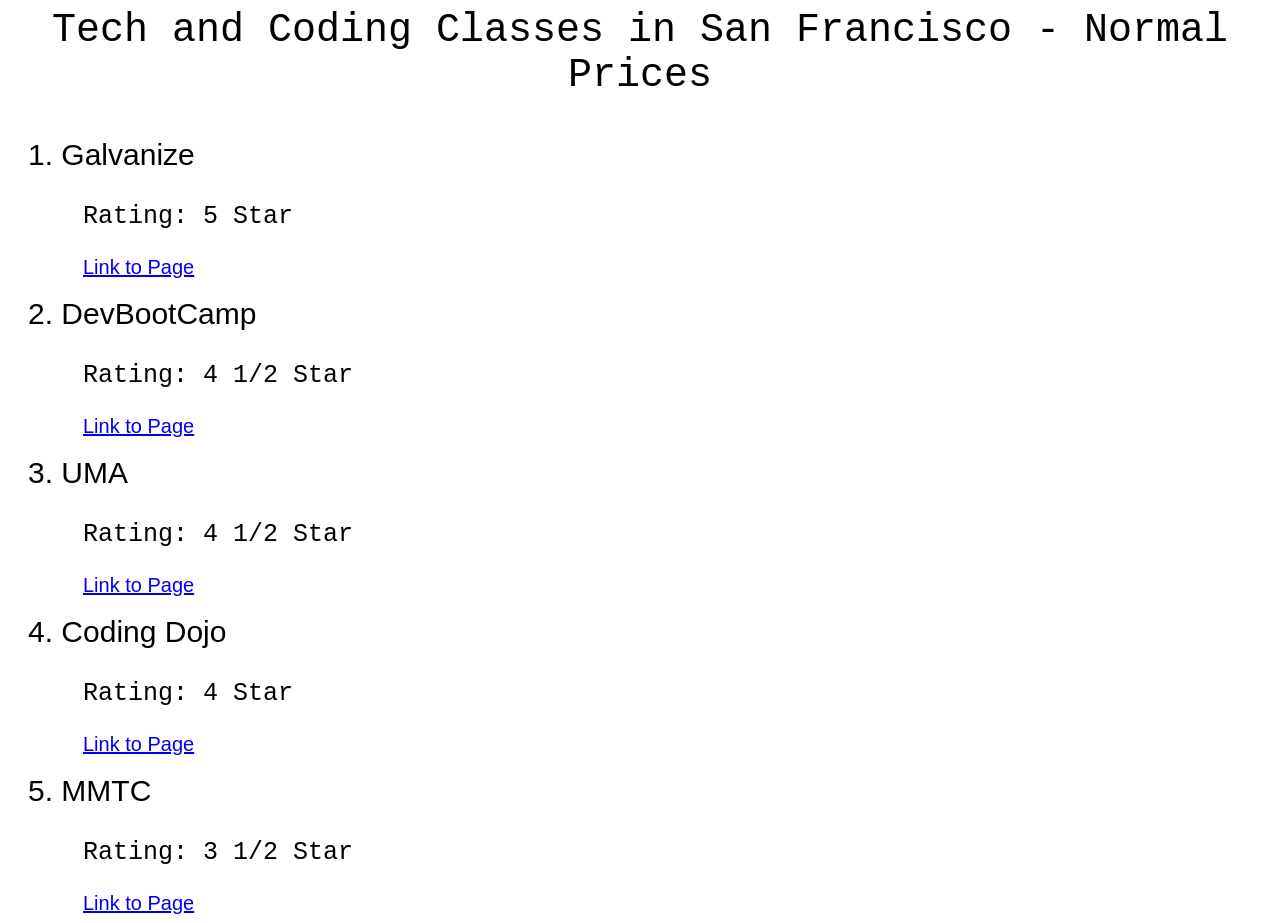
<file: Find.html>
<!DOCTYPE html>
<html> 
<head>
<style>
#id1
{
font-size:40px;
text-align:center;
margin-top:0px;
font-family:courier;
}
#id2
{
font-size:30px;
text-align:left;
margin-top:0px;
font-family:arial;
margin-left:20px;
}
#id3
{
font-size:20px;
margin-left:75px;
text-align:left;
margin-top:0px;
font-family:arial;
}
#id4
{
font-size:25px;
margin-left:75px;
text-align:left;
margin-top:0px;
font-family:courier;
}
</style>
</head>
<title>56547</title>

<body> 

<p id="id1">Tech and Coding Classes in San Francisco - Normal Prices</p>
<p id="id2">1. Galvanize</p>
<p id="id4"> Rating: 5 Star</p>
<a id="id3" href="http://www.galvanize.com/landing/fs-san-francisco/?utm_campaign=fssf-nb-beta&utm_medium=cpc&utm_source=google&gclid=CjwKEAjwrIa9BRD5_dvqqazMrFESJACdv27GCISjPAOzKxDlajTm4mfkE7eoQCBkrnWC-q8HgVywcRoCqV3w_wcB#.V6Lh2TsrI2w">Link to Page</a>
<br>
<br>
<p id="id2">2. DevBootCamp</p>
<p id="id4"> Rating: 4 1/2 Star</p>
<a id="id3" href="http://hi.devbootcamp.com/skills/?utm_source=Google&utm_medium=cpc&utm_campaign=SF+Metro&utm_content=Coding+-+General&utm_term=%2Bcoding%20%2Bclasses&gclid=CjwKEAjwrIa9BRD5_dvqqazMrFESJACdv27GO4hqWXyAxhiL6FXKM1pdHSE8DImo9uJs7Prt0WFIgRoChkjw_wcB">Link to Page</a>
<br>
<br>
<p id="id2">3. UMA</p>
<p id="id4"> Rating: 4 1/2 Star</p>
<a id="id3" href="http://info2.ultimatemedical.edu/online/healthcare-training-programs/?kw=uma&utm_campaign=ONL%20B&utm_adgroup=UMA&utm_source=google&utm_medium=ppc&gclid=CjwKEAjwrIa9BRD5_dvqqazMrFESJACdv27GFc2KBthDc7y4ZWYaxoTTw1LZFvph1jv1x9QtdwbFihoCBDHw_wcB">Link to Page</a>
<br>
<br>
<p id="id2">4. Coding Dojo</p>
<p id="id4"> Rating: 4 Star</p>
<a id="id3" href="http://www.codingdojo.com/san-jose-coding-school?gclid=CjwKEAjwrIa9BRD5_dvqqazMrFESJACdv27GexFk51qj75poMOe_8d9V0s2tT9Y2t51JGU5Z1NYF8hoCQ-fw_wcB">Link to Page</a>
<br>
<br>
<p id="id2">5. MMTC</p>
<p id="id4"> Rating:  3 1/2 Star</p>
<a id="id3" href="http://lp.miller-motte.edu/college/online/?gclid=CjwKEAjwrIa9BRD5_dvqqazMrFESJACdv27G7AtS3nBRRasChyXLAmLkk7Q18Bs2Q_mex7YCvNJ2gRoCG37w_wcB&etm_branded=0&utm_source=google&utm_medium=cpc&utm_term=online%20school%20for%20medical%20billing%20and%20coding&utm_campaign=EdufficientVI-MMC-Online-MedicalBilling-NonBrand&utm_match=Broad&ef_id=V5PxVAAABFysc07J:20160804064323:s">Link to Page</a>

</html>
</file>
